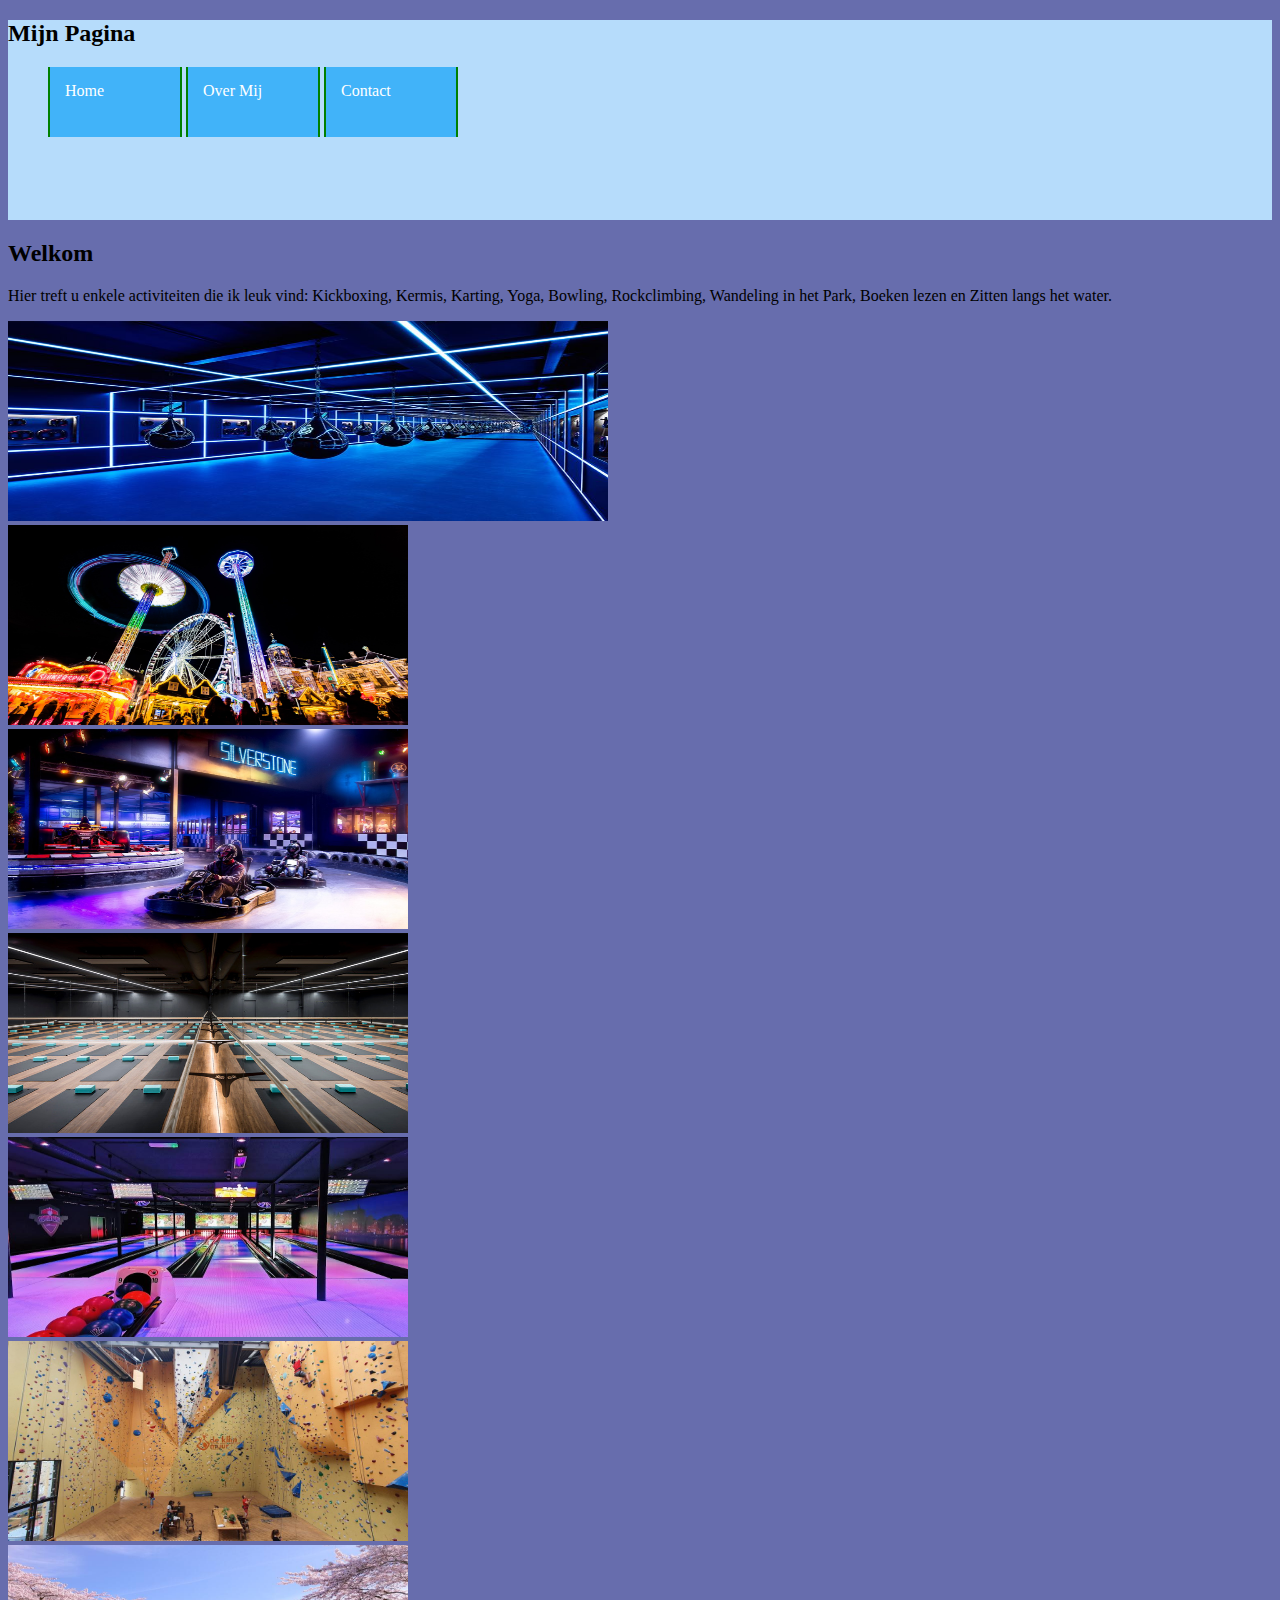
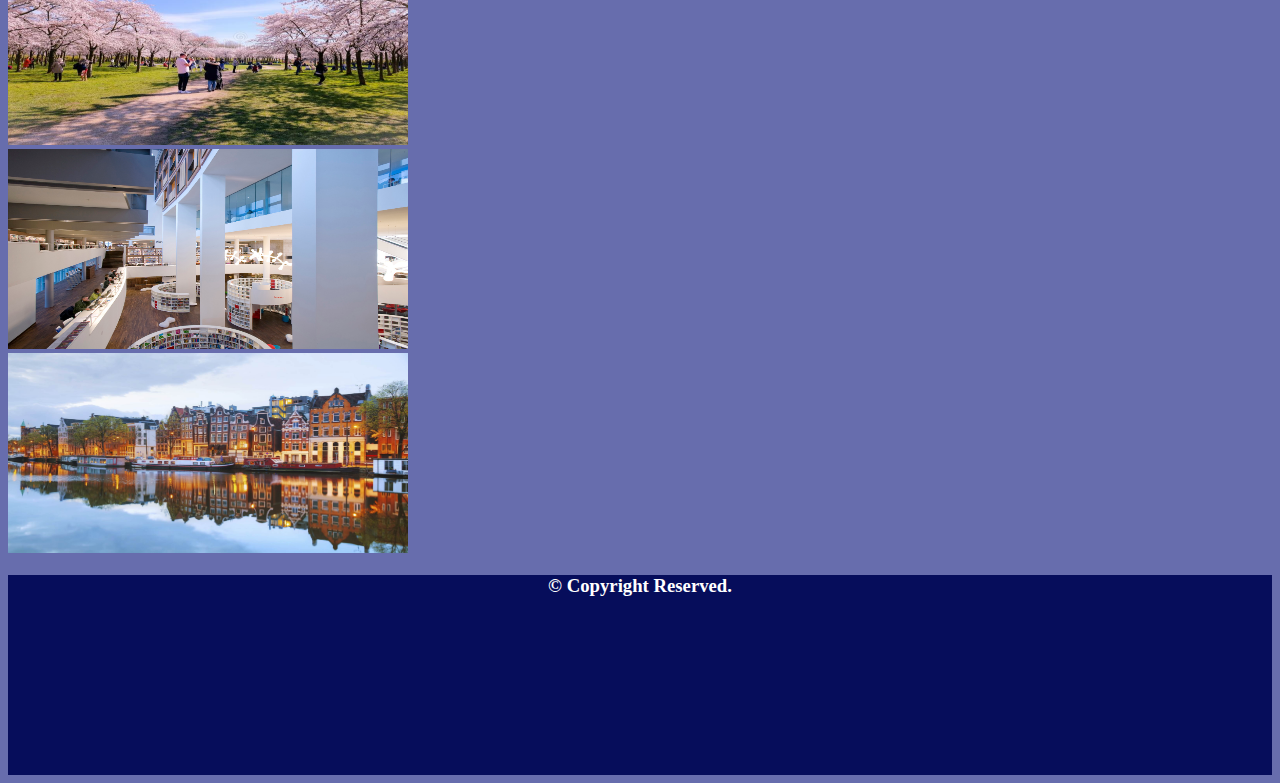
<file: index.html>
<!DOCTYPE html>
<html lang="nl">
<head>
<!-- Verplichte metatags -->
<meta charset="utf-8">
<meta name="viewport" content="width=device-width, initial-scale=1">
<!-- Bootstrap-CSS -->
<link
href="https://cdn.jsdelivr.net/npm/bootstrap@5.0.0-beta2/dist/css/bootstrap.min.css" rel="stylesheet"
integrity="sha384-BmbxuPwQa2lc/FVzBcNJ7UAyJxM6wuqIj61tLrc4wSX0szH/Ev+nYRRuWlolflfl"
crossorigin="anonymous">
<style>
    body{
      background-color:#676DAD;
    }


    header{
      background-color: #B6DCFB;
      width:100%;
      height: 200px;
    }

    footer{
       background-color: #060D5B;
       width: 100%;
       height: 200px;
       text-align: center;
       color: white;
     }

    ul a{
      color: white;
      text-decoration: none;
    }
    li{
      display: inline-block;
      height: 40px;
      width: 100px;
      padding: 15px;
      text-align: middle;
      color: white;
      border-left: 2px solid green;
      border-right: 2px solid green;
      background-color: #41B3F9;
    }
    li:hover{
      background-color: #08BEC4;
      border style: none;
    }




    </style>
  </head>
  <body>
<header>
  <nav>
<h2>Mijn Pagina</h2>
<ul>
<div class="nav">
  <li><a href="index.html">Home</a></li>
  <li><a href="overmij.html">Over Mij</a></li>
  <li><a href="contact.html">Contact</a></li>
</nav>
</ul>
</div>
  </header>

 <section>
<div>
   <h2>Welkom</h2>
   <p>Hier treft u enkele activiteiten die ik leuk vind:
     Kickboxing, Kermis, Karting, Yoga, Bowling, Rockclimbing,
     Wandeling in het Park, Boeken lezen en Zitten langs het water.</p>
   </div>

    <div class="container-sm">
<div class="row row-cols-3">
<div class="col-sm-3">

<img src="boxing.jpg" style="width:600px; height:200px;">
</div>

<div class="col">
<img src="kermis.jpg" style="width:400px; height:200px;">
</div>

<div class="col">
<img src="karting.jpg" style="width:400px; height:200px;">
</div>

<div class="col">
<img src="yoga.jpg" style="width:400px; height:200px;">
</div>

<div class="col">
<img src="bowling.jpg" style="width:400px; height:200px;">
</div>

<div class="col">
<img src="rockclimbing.jpg" style="width:400px; height:200px;">
 </td>
</div>

<div class="col">
<img src="bloesempark.jpg" style="width:400px; height:200px;">
</div>

<div class="col">
<img src="bib.jpg" style="width:400px; height:200px;">
</div>

<div class="col">
<img src="amsterdam1.jpg" style="width:400px; height:200px;">
</div>

</div></div>
<!-- Bootstrap-JavaScript-->
<script
src="https://cdn.jsdelivr.net/npm/bootstrap@5.0.0-beta2/dist/js/bootstrap.bundle.min.js"
integrity="sha384-b5kHyXgcpbZJO/tY9Ul7kGkf1S0CWuKcCD38l8YkeH8z8QjE0GmW1gYU5S9FOnJ0"
crossorigin="anonymous">
</script>
</section>
<footer>
 <h3>&copy; Copyright Reserved.</h3>
  </footer>
  </body>
  </html>
</file>
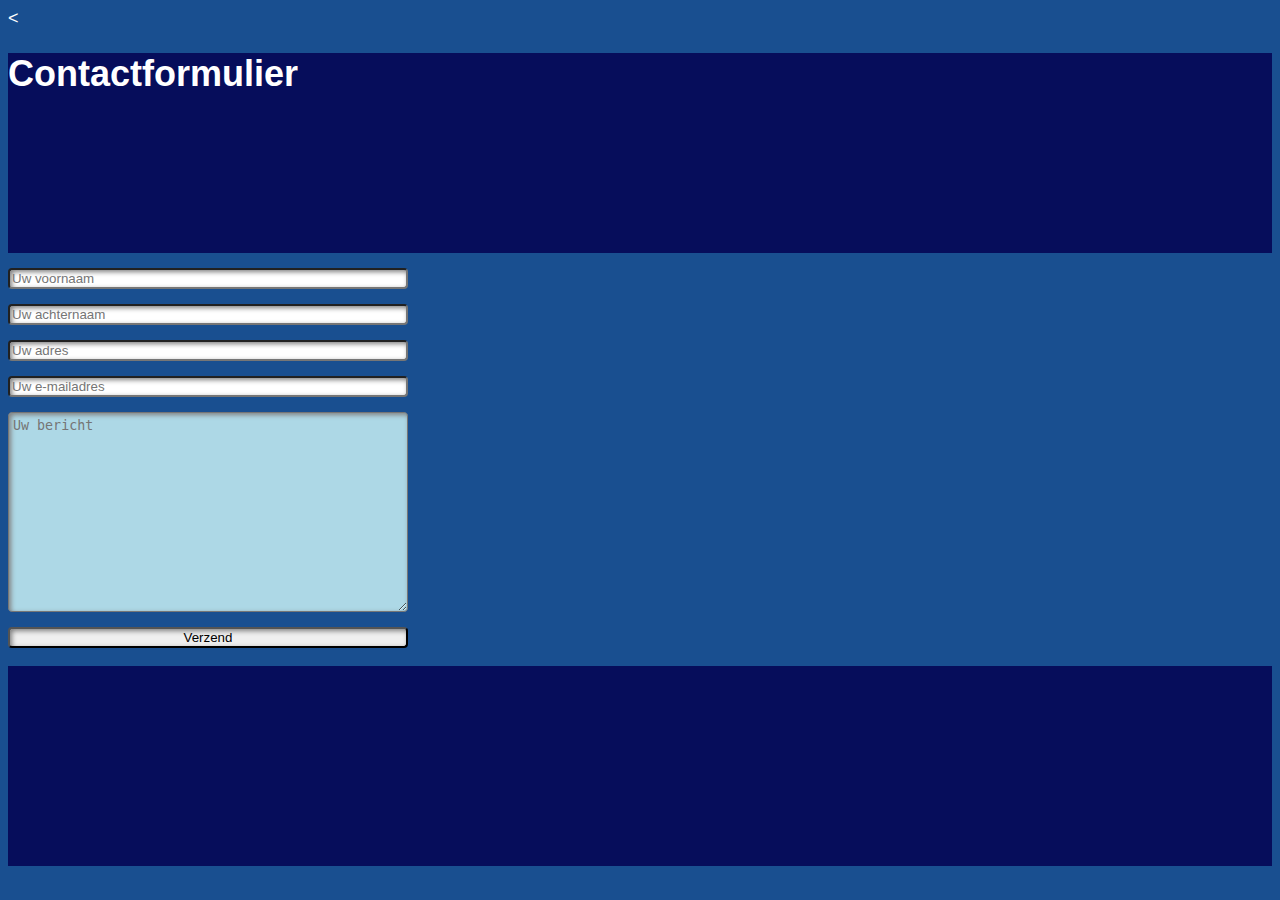
<file: contact.html>
<<!DOCTYPE html>
<html lang="nl">
<head>
<!-- Verplichte metatags -->
<meta charset="utf-8">
<meta name="viewport" content="width=device-width, initial-scale=1">
<!-- Bootstrap-CSS -->
<link
href="https://cdn.jsdelivr.net/npm/bootstrap@5.0.0-beta2/dist/css/bootstrap.min.css" rel="stylesheet"
integrity="sha384-BmbxuPwQa2lc/FVzBcNJ7UAyJxM6wuqIj61tLrc4wSX0szH/Ev+nYRRuWlolflfl"
crossorigin="anonymous">
<style>

body{
font-family: Verdana, sans-serif;
font-size: 18px;
color: white;
background-color: #194F90;
}


header{
  background-color: #060D5B;
  width:100%;
  height: 200px;
}

footer{
   background-color: #060D5B;
   width: 100%;
   height: 200px;
   text-align: center;
   color: white;
 }

input[type="text"], input[type="email"], textarea, select, button{
display: block;
margin: 15px 0px;
width: 400px;
box-sizing: border-box;
border-radius: 4px;
box-shadow: inset 2px 2px 5px grey;

}
textarea{
height: 200px;
background-color: lightblue;
padding: 5px 4px;
}
button:active{
background-color: lightgreen;
color: blue;
border-radius: 8px;
box-shadow: inset 2px 2px 5px green;
}
</style>
</head>
<body>
  <header><h1>Contactformulier</h1></header>
<form>
<input type="text" placeholder="Uw voornaam" />
<input type="text" placeholder="Uw achternaam" />
<input type="text" placeholder="Uw adres" />
<input type="email" placeholder="Uw e-mailadres" />
<textarea placeholder="Uw bericht"></textarea>
<button>Verzend</button>
</form>
</div></div>
<!-- Bootstrap-JavaScript-->
<script
src="https://cdn.jsdelivr.net/npm/bootstrap@5.0.0-beta2/dist/js/bootstrap.bundle.min.js"
integrity="sha384-b5kHyXgcpbZJO/tY9Ul7kGkf1S0CWuKcCD38l8YkeH8z8QjE0GmW1gYU5S9FOnJ0"
crossorigin="anonymous">
</script>
</section>
<footer>
  </footer>
  </body>
  </html>
</file>
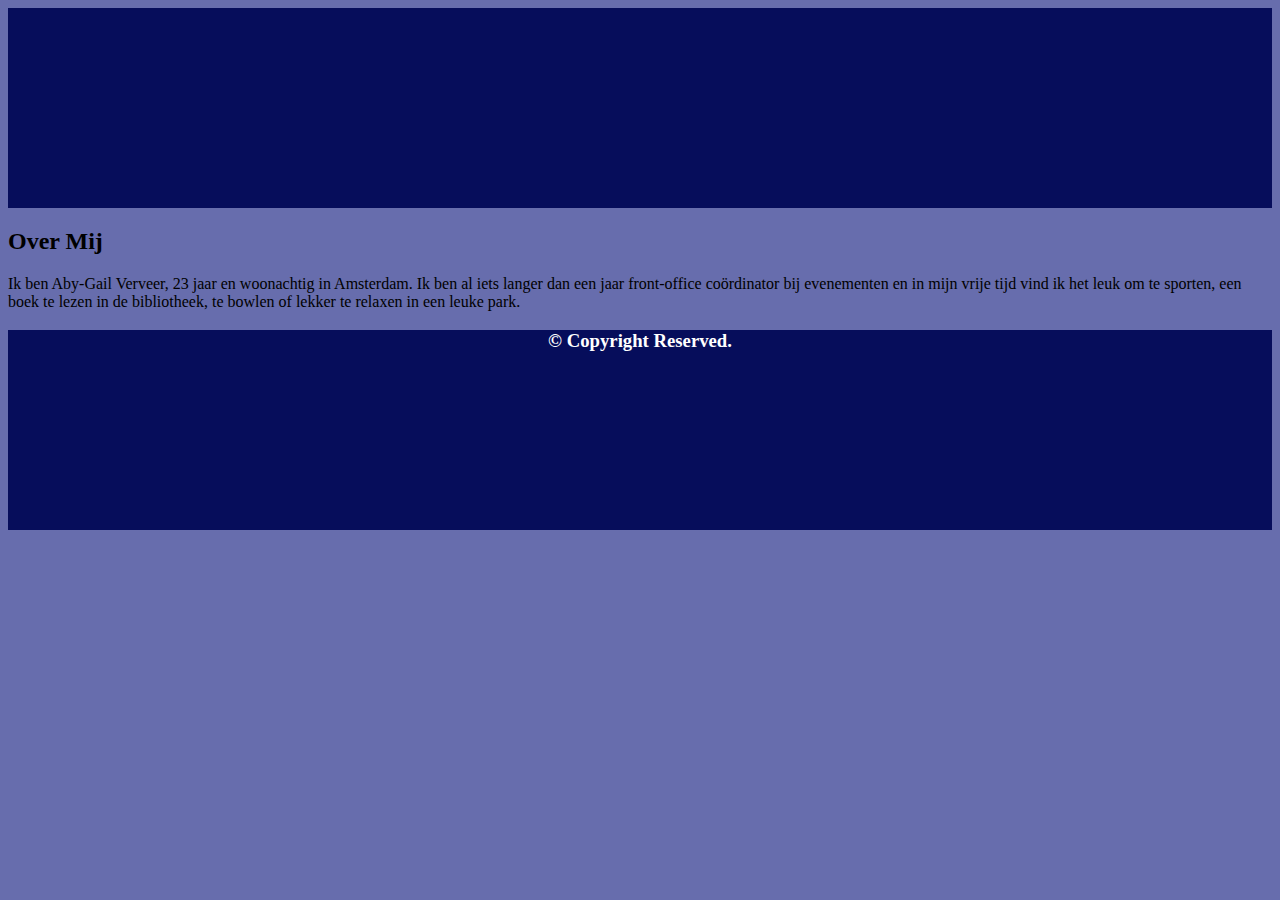
<file: overmij.html>
<!DOCTYPE html>
<html lang="nl">
<head>
<!-- Verplichte metatags -->
<meta charset="utf-8">
<meta name="viewport" content="width=device-width, initial-scale=1">
<!-- Bootstrap-CSS -->
<link
href="https://cdn.jsdelivr.net/npm/bootstrap@5.0.0-beta2/dist/css/bootstrap.min.css" rel="stylesheet"
integrity="sha384-BmbxuPwQa2lc/FVzBcNJ7UAyJxM6wuqIj61tLrc4wSX0szH/Ev+nYRRuWlolflfl"
crossorigin="anonymous">
<style>
    body{
      background-color: #676DAD;
    }


    header{
      background-color: #060D5B;
      width: 100%;
      height: 200px;
    }

    footer{
       background-color: #060D5B;
       width: 100%;
       height: 200px;
       text-align: center;
       color: white;
     }
   </style>
 </head>
 <body>
 <header>
</header>

 <section>
    <div class="container-sm">
 <div class="row row-cols-3">
 <div class="col-sm-3">
 <h2>Over Mij</h2>
 <p>Ik ben Aby-Gail Verveer, 23 jaar en woonachtig in Amsterdam. Ik ben al iets langer dan een jaar front-office coördinator  bij evenementen en in mijn vrije tijd vind ik het leuk om te sporten, een boek te lezen in de bibliotheek, te bowlen of lekker te relaxen in een leuke park.
 </p>
 </div>

 <!-- Bootstrap-JavaScript-->
 <script
 src="https://cdn.jsdelivr.net/npm/bootstrap@5.0.0-beta2/dist/js/bootstrap.bundle.min.js"
 integrity="sha384-b5kHyXgcpbZJO/tY9Ul7kGkf1S0CWuKcCD38l8YkeH8z8QjE0GmW1gYU5S9FOnJ0"
 crossorigin="anonymous">
 </script>
 </section>
 <footer>
  <h3>&copy; Copyright Reserved.</h3>
   </footer>
   </body>
   </html>
</file>
